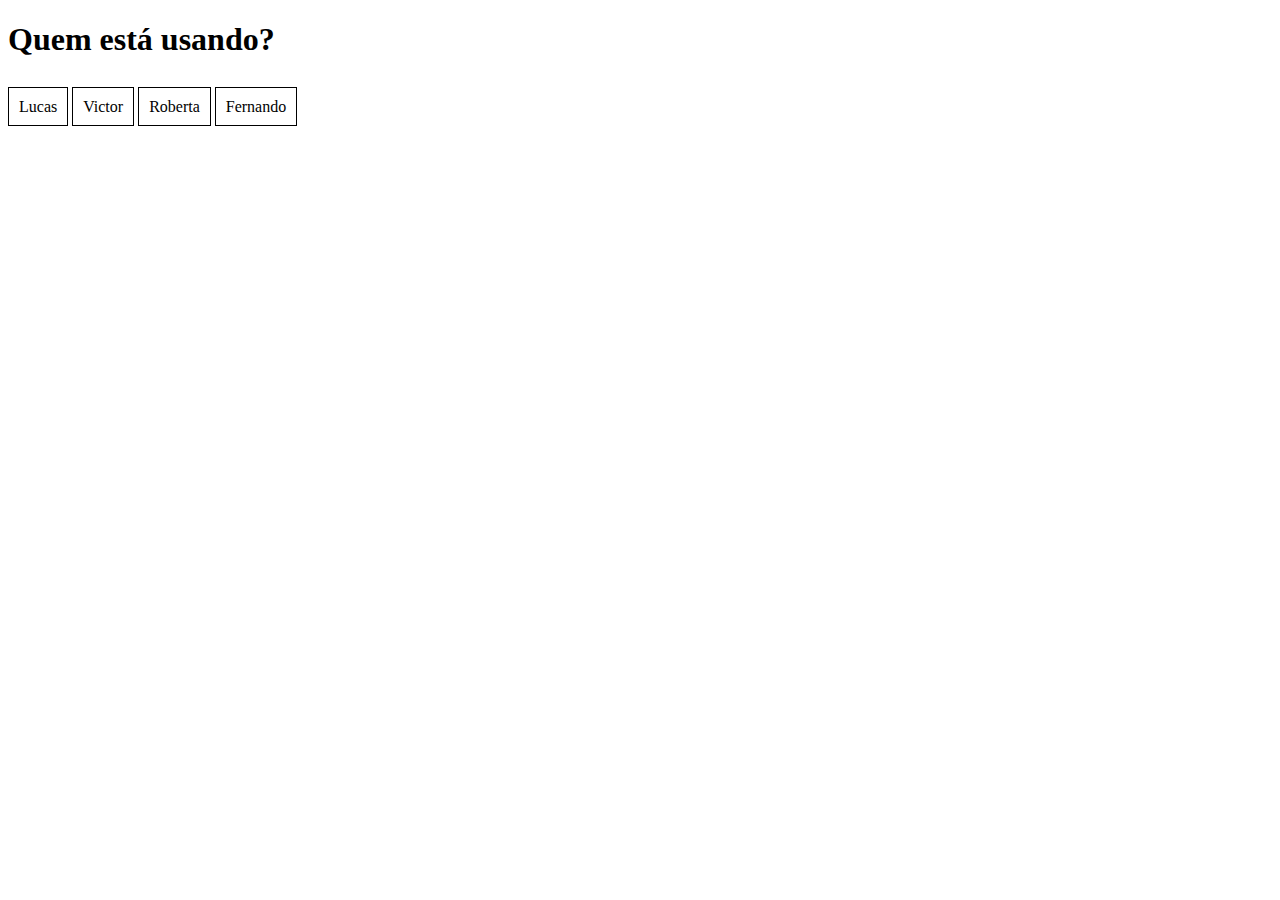
<file: Arquivos Família/index.html>
<!DOCTYPE html>
<html lang="en">

<head>

    <meta charset="UTF-8">
    <meta http-equiv="X-UA-Compatible" content="IE=edge">
    <meta name="viewport" content="width=device-width, initial-scale=1.0">
    <link rel="stylesheet" href="style.css">

    <title>Página Inicial</title>

</head>

<body>

    <div main>

        <h1>Quem está usando?</h1>

        <br>

        <div button>

            <a href="Documentos Lucas/index.html" class="btn">Lucas</a>
            <a href="Documentos Victor/index.html" class="btn">Victor</a>
            <a href="Documentos Roberta/index.html" class="btn">Roberta</a>
            <a href="Documentos Fernando/index.html" class="btn">Fernando</a>

        </div>

    </div>
    
</body>
</html>
</file>
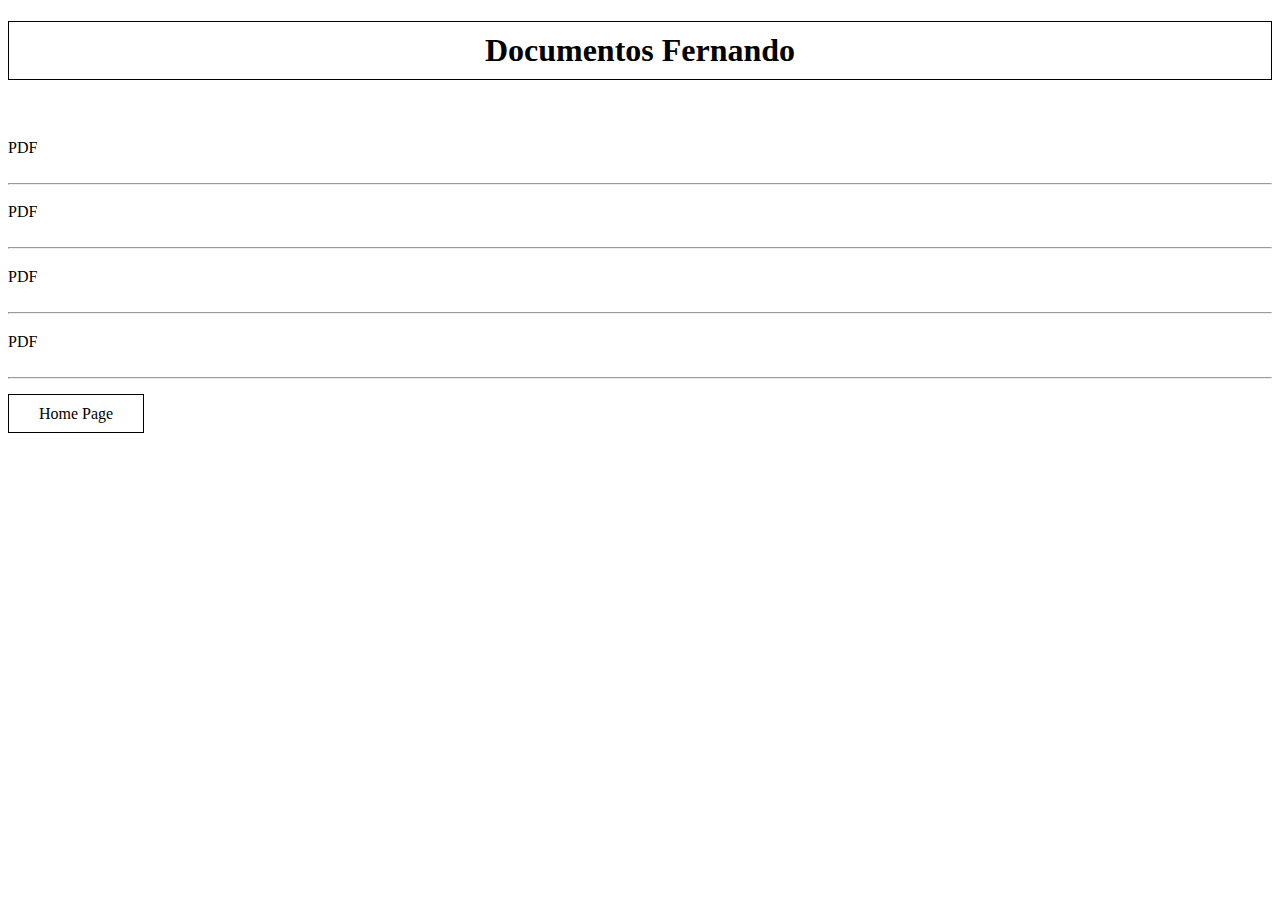
<file: Arquivos Família/Documentos Fernando/index.html>
<!DOCTYPE html>
<html lang="en">
<head>
    <meta charset="UTF-8">
    <meta http-equiv="X-UA-Compatible" content="IE=edge">
    <meta name="viewport" content="width=device-width, initial-scale=1.0">
    <link rel="stylesheet" href="style.css">

    <title>Fernando</title>
</head>

<body>

<div principal>

    <h1 class="title">Documentos Fernando</h1>

    <br>

    <h3></h3>

    <div geral>

        <li>
            <a href="" download="" type="application/pdf">PDF</a>
    
        </li>

    </div>

    <br>
    <hr/>

    <h3></h3>

    <div>

        <li>
            <a href="" download="" type="application/pdf">PDF</a>
        </li>

    </div>

    <br>
    <hr/>

    <h3></h3>
    
    <div>

        <li>
            <a href="" download="" type="application/pdf">PDF</a>
        </li>

    </div>

    <br>
    <hr/>

    <h3></h3>
    
    <div>

        <li>
            <a href="" download="" type="application/pdf">PDF</a>
        </li>

    </div>

    <br>
    <hr/>

    <br>

    <a href="../index.html" class="title">Home Page</a>

</div>


    


</body>
</html>
</file>
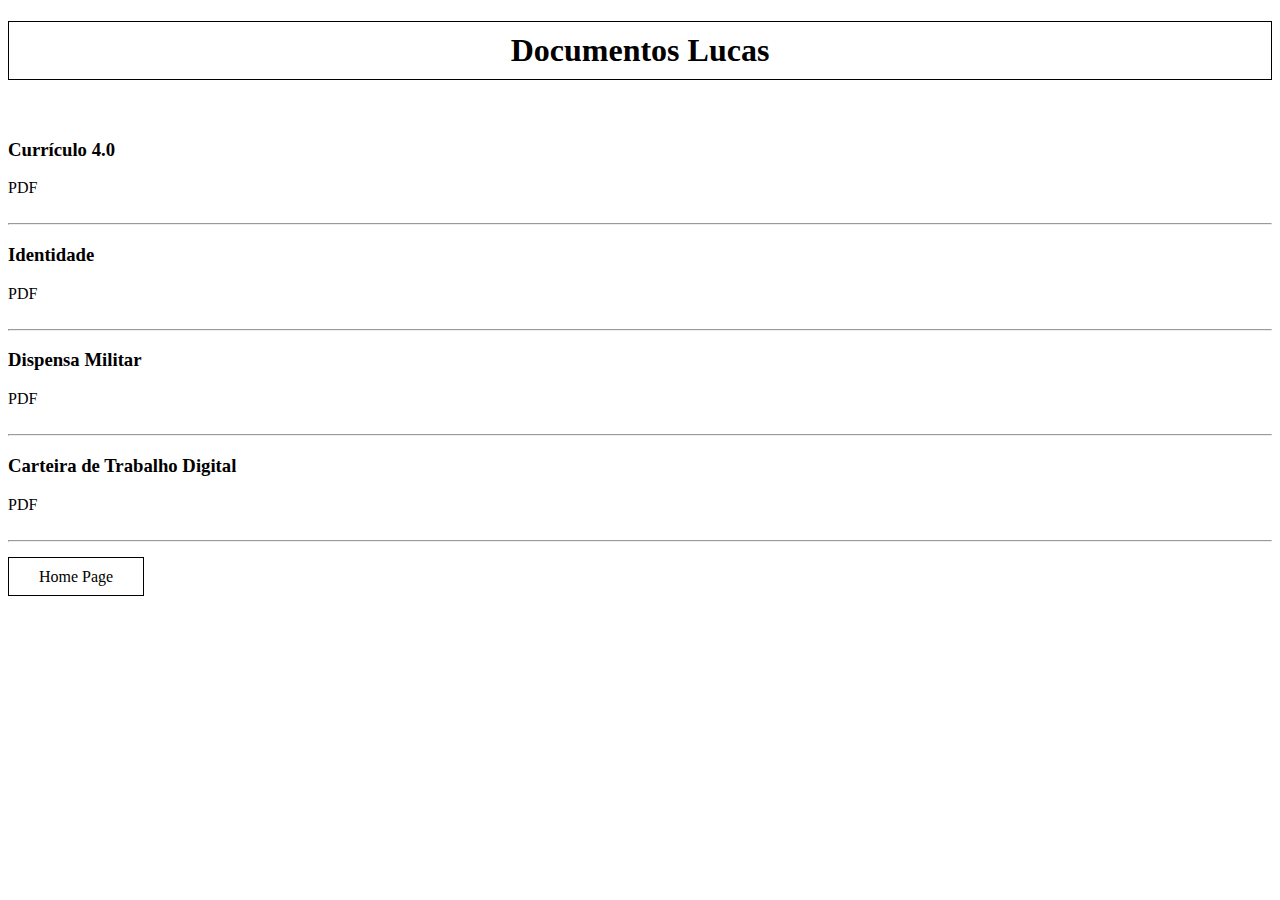
<file: Arquivos Família/Documentos Lucas/index.html>
<!DOCTYPE html>
<html lang="en">
<head>
    <meta charset="UTF-8">
    <meta http-equiv="X-UA-Compatible" content="IE=edge">
    <meta name="viewport" content="width=device-width, initial-scale=1.0">
    <link rel="stylesheet" href="style.css">
    <title>Lucas</title>
</head>

<body>

<div principal>

    <h1 class="title">Documentos Lucas</h1>

    <br>

    <h3>Currículo 4.0</h3>

    <div geral>

        <li>
            <a href="Pasta de documentos/Currículo Lucas 4.0.pdf" download="Currículo Lucas" type="application/pdf">PDF</a>
    
        </li>

    </div>

    <br>
    <hr/>

    <h3>Identidade</h3>

    <div>

        <li>
            <a href="Pasta de documentos/Identidade do Lucas.pdf" download="Identidade Lucas" type="application/pdf">PDF</a>
        </li>

    </div>

    <br>
    <hr/>

    <h3>Dispensa Militar</h3>
    
    <div>

        <li>
            <a href="Pasta de documentos/Dispensa Militar.pdf" download="" type="application/pdf">PDF</a>
        </li>

    </div>

    <br>
    <hr/>

    <h3>Carteira de Trabalho Digital</h3>
    
    <div>

        <li>
            <a href="Pasta de documentos/Carteira de Trabalho Digital.pdf" download="" type="application/pdf" >PDF</a>
        </li>

    </div>

    <br>
    <hr/>

    <br>

    <a href="../index.html" class="title">Home Page</a>

</div>


    


</body>
</html>
</file>
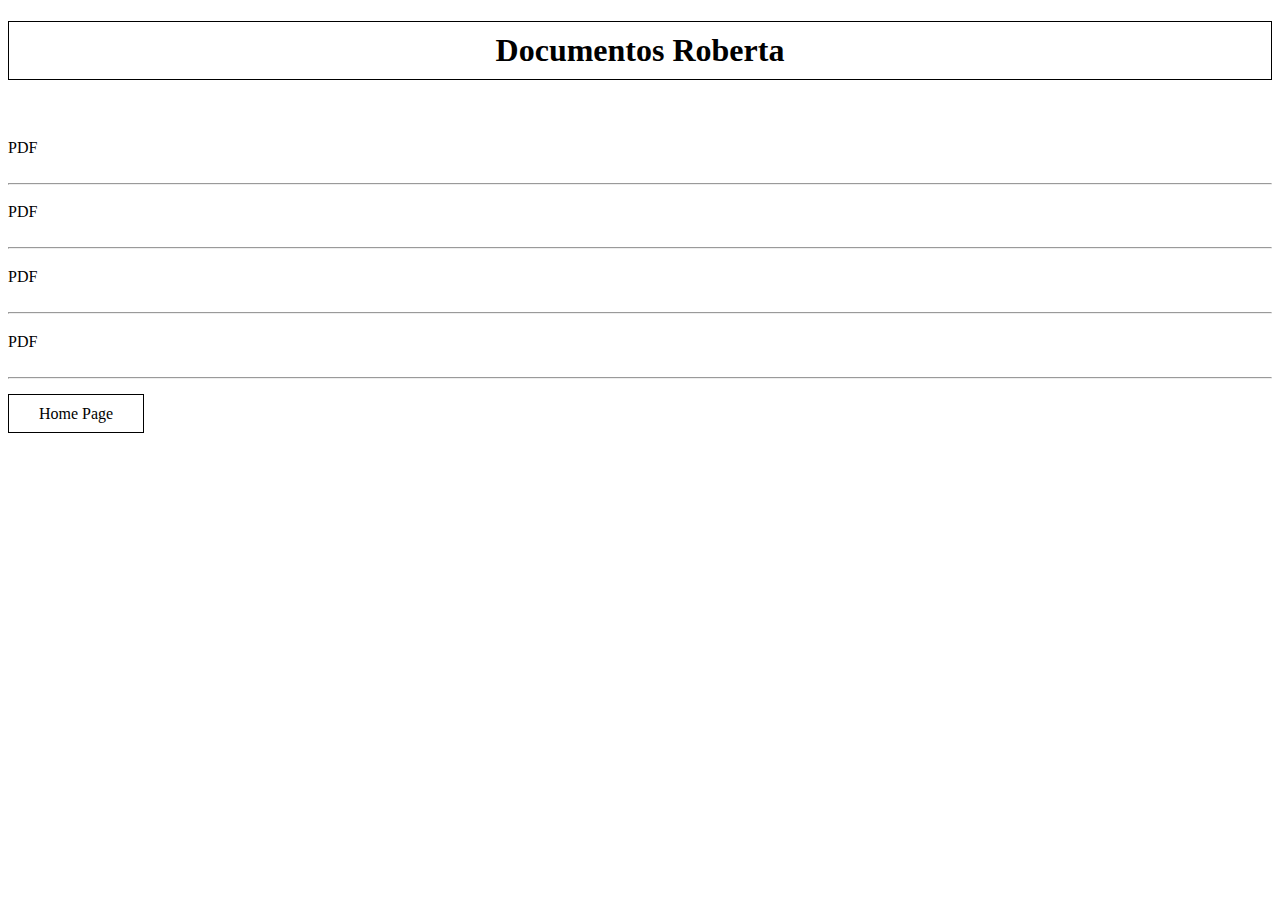
<file: Arquivos Família/Documentos Roberta/index.html>
<!DOCTYPE html>
<html lang="en">
<head>
    <meta charset="UTF-8">
    <meta http-equiv="X-UA-Compatible" content="IE=edge">
    <meta name="viewport" content="width=device-width, initial-scale=1.0">
    <link rel="stylesheet" href="style.css">

    <title>Roberta</title>
</head>

<body>

<div principal>

    <h1 class="title">Documentos Roberta</h1>

    <br>

    <h3></h3>

    <div geral>

        <li>
            <a href="" download="" type="application/pdf">PDF</a>
    
        </li>

    </div>

    <br>
    <hr/>

    <h3></h3>

    <div>

        <li>
            <a href="" download="" type="application/pdf">PDF</a>
        </li>

    </div>

    <br>
    <hr/>

    <h3></h3>
    
    <div>

        <li>
            <a href="" download="" type="application/pdf">PDF</a>
        </li>

    </div>

    <br>
    <hr/>

    <h3></h3>
    
    <div>

        <li>
            <a href="" download="" type="application/pdf">PDF</a>
        </li>

    </div>

    <br>
    <hr/>

    <br>

    <a href="../index.html" class="title">Home Page</a>

</div>


    


</body>
</html>
</file>
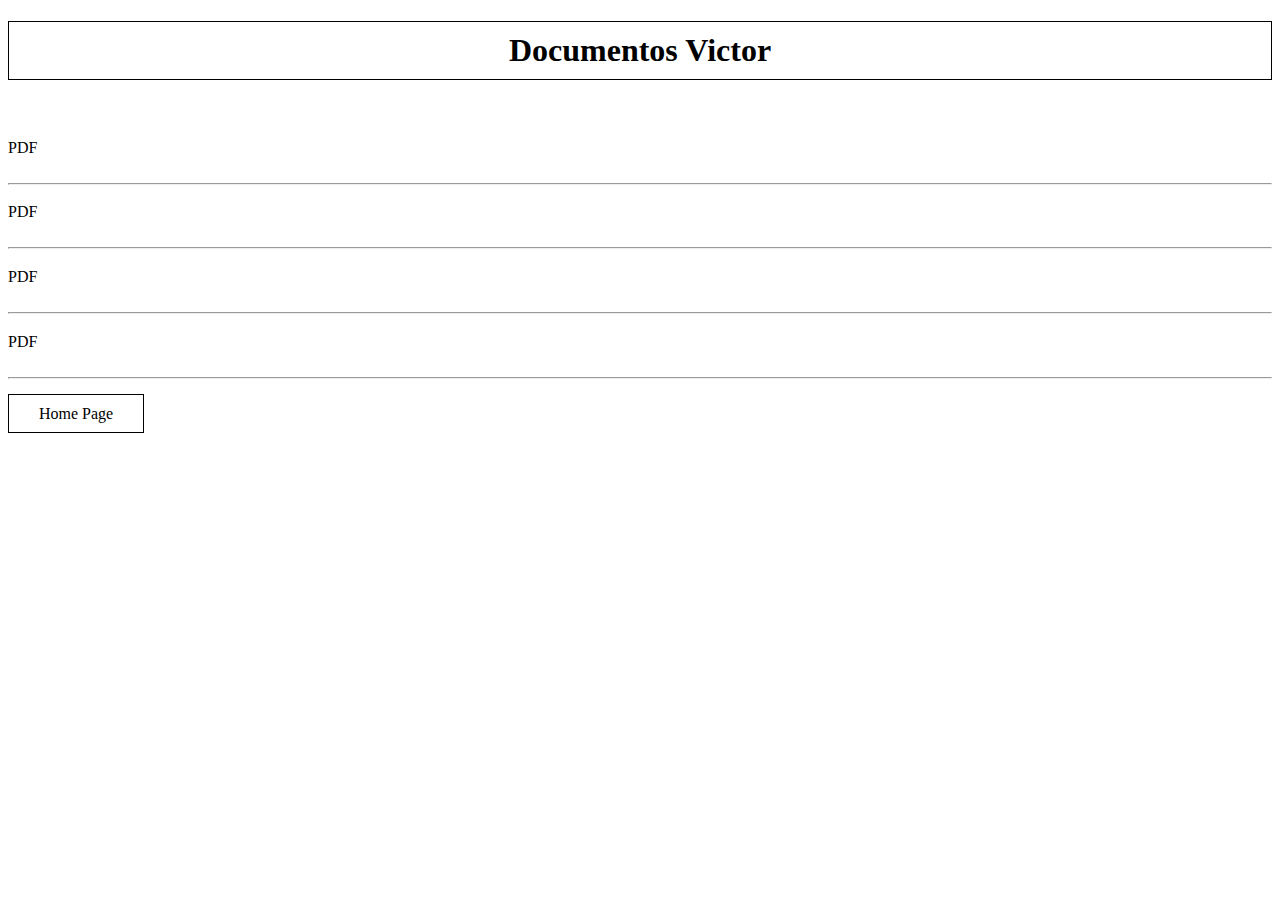
<file: Arquivos Família/Documentos Victor/index.html>
<!DOCTYPE html>
<html lang="en">
<head>
    <meta charset="UTF-8">
    <meta http-equiv="X-UA-Compatible" content="IE=edge">
    <meta name="viewport" content="width=device-width, initial-scale=1.0">
    <link rel="stylesheet" href="style.css">

    <title>Victor</title>
</head>

<body>

<div principal>

    <h1 class="title">Documentos Victor</h1>

    <br>

    <h3></h3>

    <div geral>

        <li>
            <a href="" download="" type="application/pdf">PDF</a>
    
        </li>

    </div>

    <br>
    <hr/>

    <h3></h3>

    <div>

        <li>
            <a href="" download="" type="application/pdf">PDF</a>
        </li>

    </div>

    <br>
    <hr/>

    <h3></h3>
    
    <div>

        <li>
            <a href="" download="" type="application/pdf">PDF</a>
        </li>

    </div>

    <br>
    <hr/>

    <h3></h3>
    
    <div>

        <li>
            <a href="" download="" type="application/pdf">PDF</a>
        </li>

    </div>

    <br>
    <hr/>

    <br>

    <a href="../index.html" class="title">Home Page</a>

</div>


    


</body>
</html>
</file>
<file: Arquivos Família/style.css>
.main h1{
    text-align: center;
}
.btn{
    border: 1px solid rgb(0, 0, 0);
    padding: 10px 10px;
    color: rgb(0, 0, 0);
    text-decoration: none;
    transition: 0.6s ease;
}
</file>
<file: Arquivos Família/Documentos Fernando/style.css>
.title{
    text-align: center;
    border: 1px solid rgb(0, 0, 0);
    padding: 10px 30px;
}

a:-webkit-any-link {
    color: -webkit-link;
    cursor: pointer;
    text-decoration: none;
    color: black;
    transition: 0.6s ease;
    transition-property: all;
    transition-duration: 0.6s;
    transition-timing-function: ease;
    transition-delay: 0s;
}
</file>
<file: Arquivos Família/Documentos Lucas/style.css>
.title{
    text-align: center;
    border: 1px solid rgb(0, 0, 0);
    padding: 10px 30px;
}

a:-webkit-any-link {
    color: -webkit-link;
    cursor: pointer;
    text-decoration: none;
    color: black;
    transition: 0.6s ease;
    transition-property: all;
    transition-duration: 0.6s;
    transition-timing-function: ease;
    transition-delay: 0s;
}
</file>
<file: Arquivos Família/Documentos Roberta/style.css>
.title{
    text-align: center;
    border: 1px solid rgb(0, 0, 0);
    padding: 10px 30px;
}

a:-webkit-any-link {
    color: -webkit-link;
    cursor: pointer;
    text-decoration: none;
    color: black;
    transition: 0.6s ease;
    transition-property: all;
    transition-duration: 0.6s;
    transition-timing-function: ease;
    transition-delay: 0s;
}
</file>
<file: Arquivos Família/Documentos Victor/style.css>
.title{
    text-align: center;
    border: 1px solid rgb(0, 0, 0);
    padding: 10px 30px;
}

a:-webkit-any-link {
    color: -webkit-link;
    cursor: pointer;
    text-decoration: none;
    color: black;
    transition: 0.6s ease;
    transition-property: all;
    transition-duration: 0.6s;
    transition-timing-function: ease;
    transition-delay: 0s;
}
</file>
